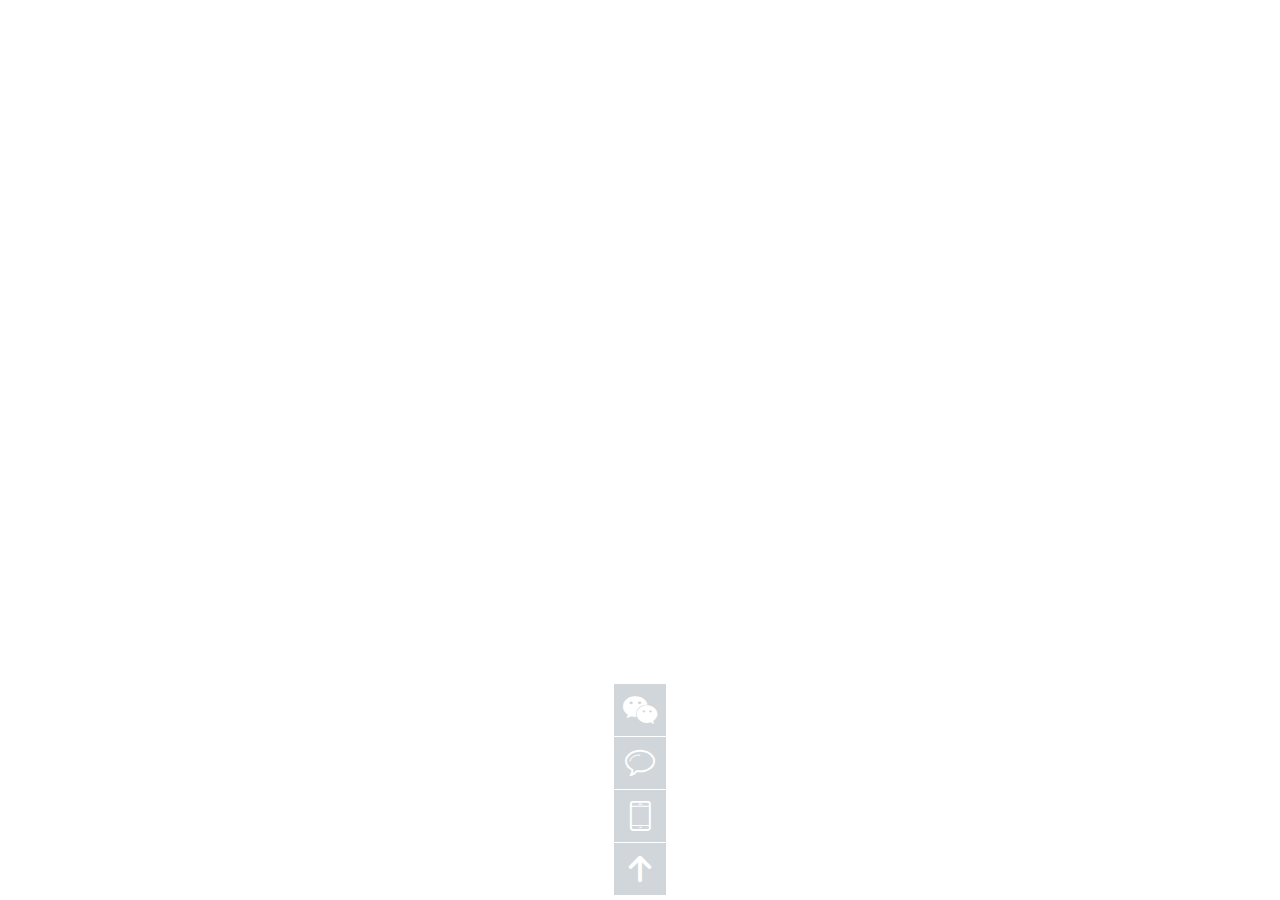
<file: index.html>
<!DOCTYPE html>
<html lang="zh-CN">
<head>
	<meta charset="UTF-8" />
	<title>Document</title>
	<link rel="stylesheet" href="css/index.css">
</head>
<body>
<div class="toolbar">
	<a href="javascript:;" class="toolbar-item">
		<span class="toolbar-btn">
			<i class="toolbar-icon icon-wechat"></i>
			<span class="toolbar-text">公共<br/>账号</span>
		</span>
		<span class="toolbar-layer toolbar-layer-weixin"></span>
	</a>
	<a href="javascript:;" class="toolbar-item">
		<span class="toolbar-btn">
			<i class="toolbar-icon icon-bubble"></i>
			<span class="toolbar-text">反馈<br/>意见</span>
		</span>
	</a>
	<a href="javascript:;" class="toolbar-item">
		<span class="toolbar-btn">
			<i class="toolbar-icon icon-phone"></i>
			<span class="toolbar-text">APP<br/>下载</span>
		</span>
		<span class="toolbar-layer toolbar-layer-app"></span>
	</a>
	<a href="javascript:;" class="toolbar-item">
		<span class="toolbar-btn">
			<i class="toolbar-icon icon-arrow-up2"></i>
			<span class="toolbar-text">返回<br/>顶部</span>
		</span>
	</a>
</div>
<script src="js/require.js" data-main="js/main"></script>
</body>
</html>
</file>
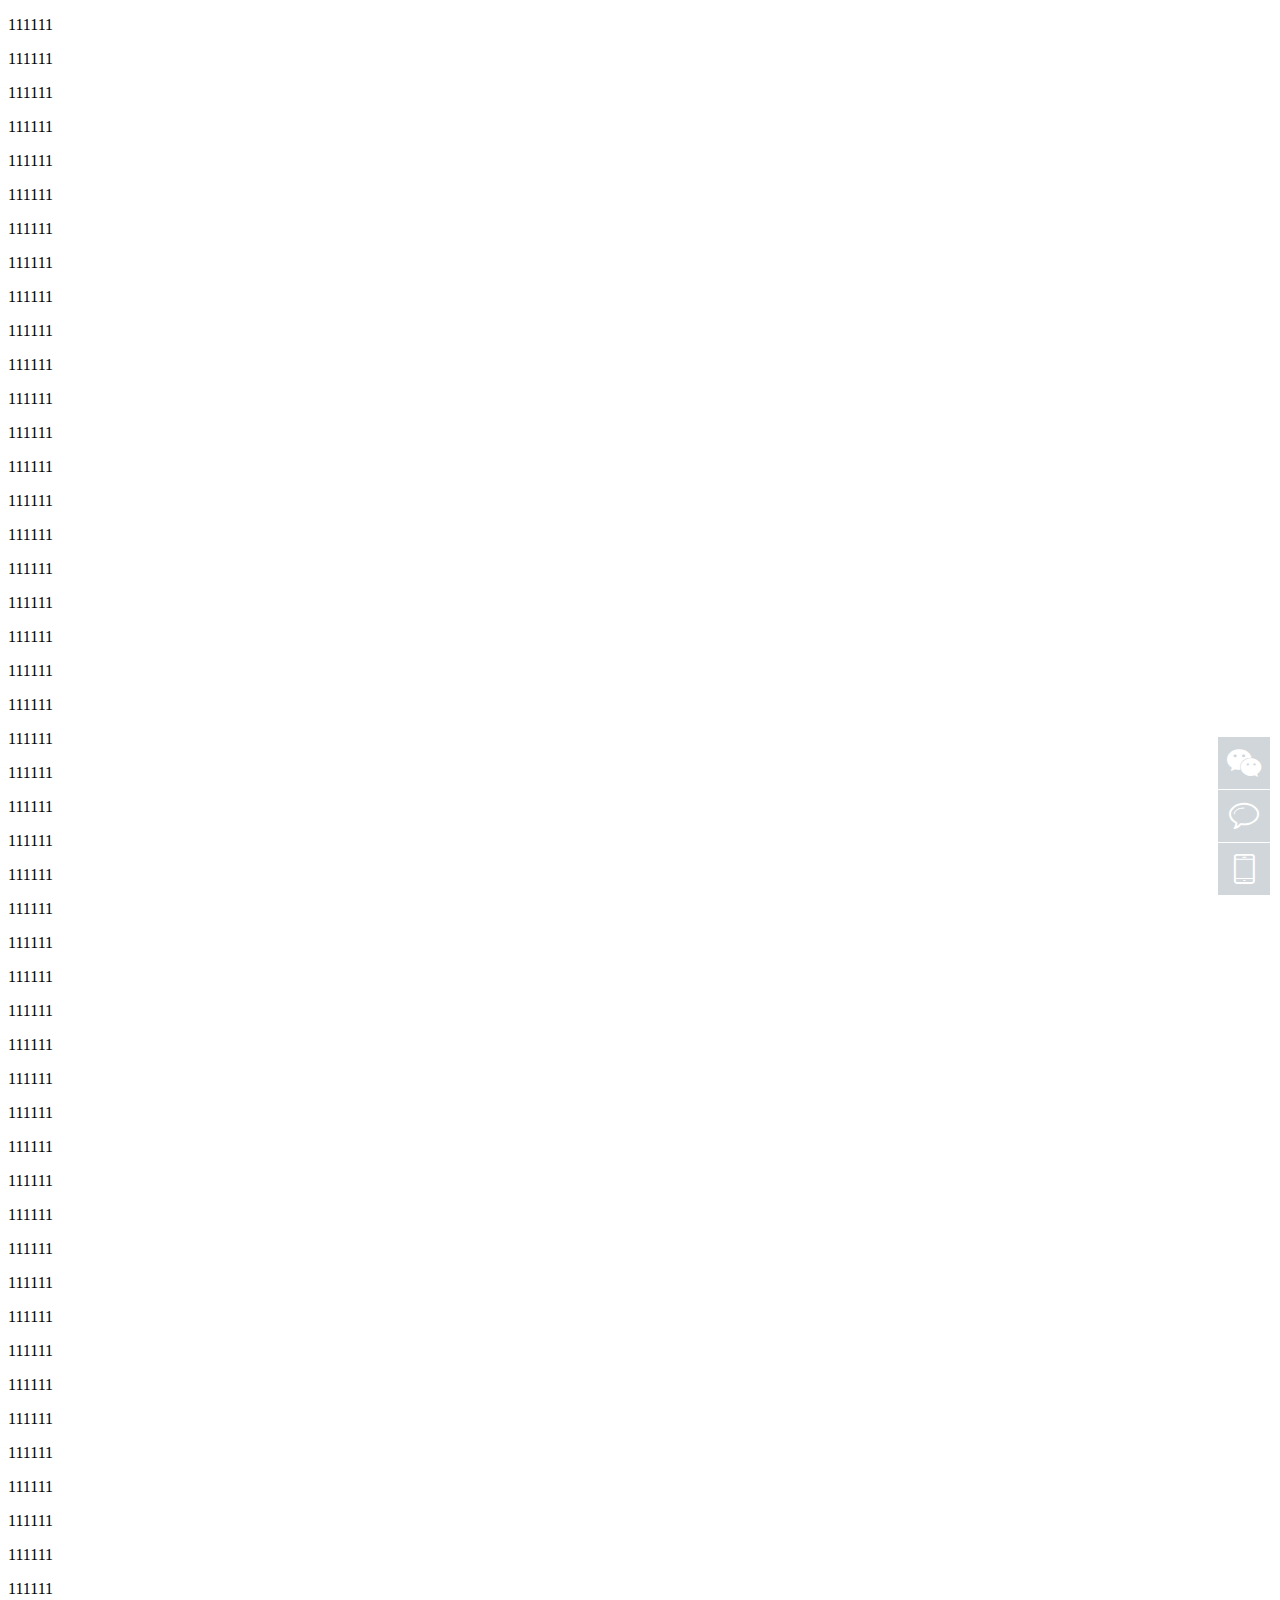
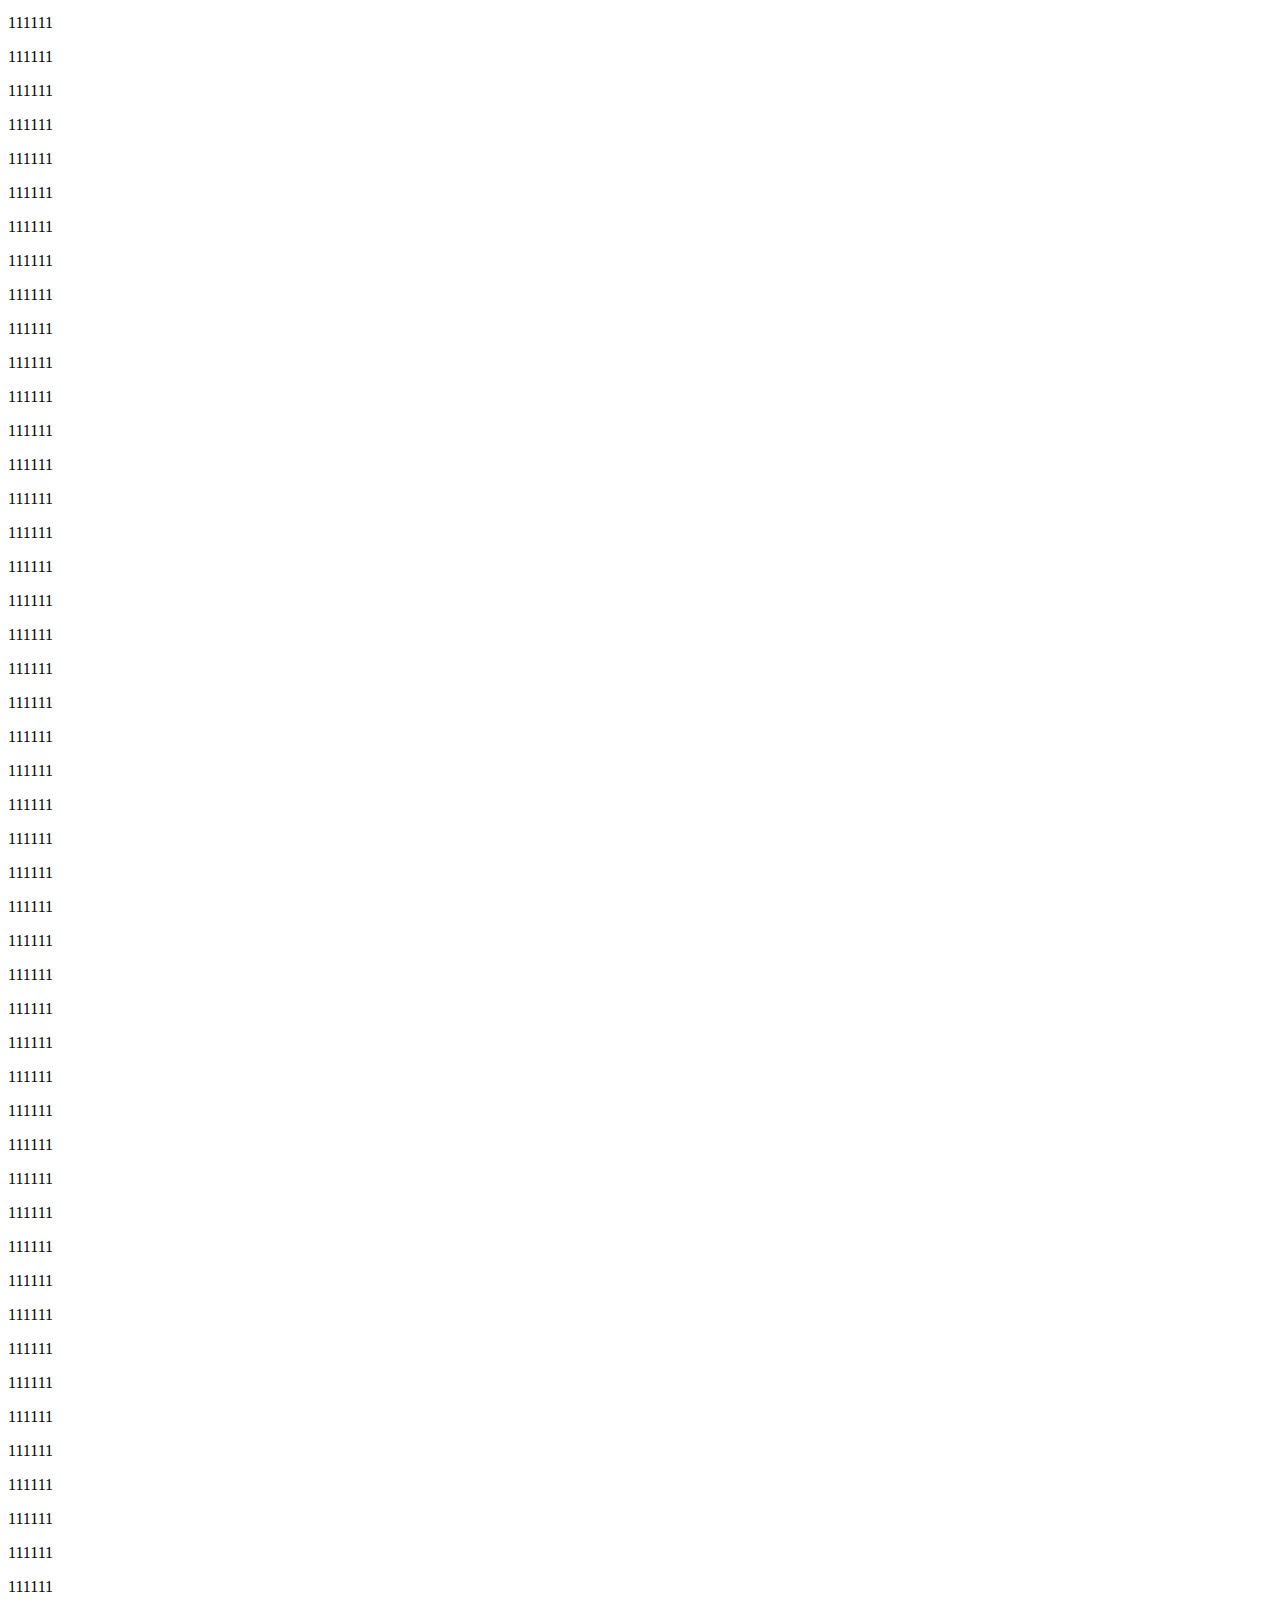
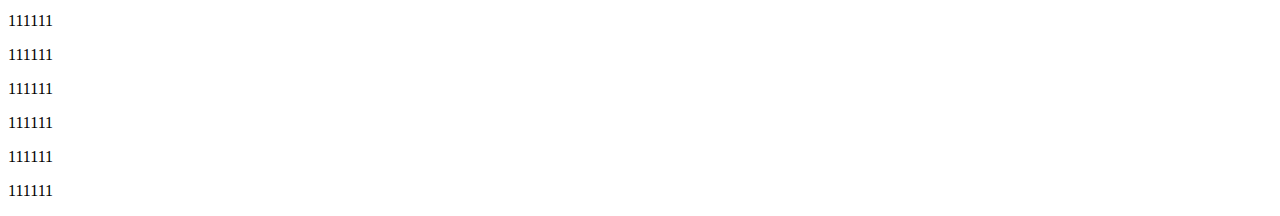
<file: index2.html>
<!DOCTYPE html>
<html lang="zh-CN">
<head>
	<meta charset="UTF-8" />
	<title>Document</title>
	<link rel="stylesheet" href="css/index2.css">
</head>
<body>
<div class="toolbar">
	<a href="javascritp:;" class="toolbar-item toolbar-item-weixin">
		<span class="toolbar-btn"></span>
	</a>
	<a href="javascritp:;" class="toolbar-item toolbar-item-feedback">
		<span class="toolbar-btn"></span>
	</a>
	<a href="javascritp:;" class="toolbar-item toolbar-item-app">
		<span class="toolbar-btn"></span>
	</a>
	<a id="backTop" href="javascritp:;" class="toolbar-item toolbar-item-top">
		<span class="toolbar-btn" ></span>
	</a>
</div>

<p>111111</p>
<p>111111</p>
<p>111111</p>
<p>111111</p>
<p>111111</p>
<p>111111</p>
<p>111111</p>
<p>111111</p>
<p>111111</p>
<p>111111</p>
<p>111111</p>
<p>111111</p>
<p>111111</p>
<p>111111</p>
<p>111111</p>
<p>111111</p>
<p>111111</p>
<p>111111</p>
<p>111111</p>
<p>111111</p>
<p>111111</p>
<p>111111</p>
<p>111111</p>
<p>111111</p>
<p>111111</p>
<p>111111</p>
<p>111111</p>
<p>111111</p>
<p>111111</p>
<p>111111</p>
<p>111111</p>
<p>111111</p>
<p>111111</p>
<p>111111</p>
<p>111111</p>
<p>111111</p>
<p>111111</p>
<p>111111</p>
<p>111111</p>
<p>111111</p>
<p>111111</p>
<p>111111</p>
<p>111111</p>
<p>111111</p>
<p>111111</p>
<p>111111</p>
<p>111111</p>
<p>111111</p>
<p>111111</p>
<p>111111</p>
<p>111111</p>
<p>111111</p>
<p>111111</p>
<p>111111</p>
<p>111111</p>
<p>111111</p>
<p>111111</p>
<p>111111</p>
<p>111111</p>
<p>111111</p>
<p>111111</p>
<p>111111</p>
<p>111111</p>
<p>111111</p>
<p>111111</p>
<p>111111</p>
<p>111111</p>
<p>111111</p>
<p>111111</p>
<p>111111</p>
<p>111111</p>
<p>111111</p>
<p>111111</p>
<p>111111</p>
<p>111111</p>
<p>111111</p>
<p>111111</p>
<p>111111</p>
<p>111111</p>
<p>111111</p>
<p>111111</p>
<p>111111</p>
<p>111111</p>
<p>111111</p>
<p>111111</p>
<p>111111</p>
<p>111111</p>
<p>111111</p>
<p>111111</p>
<p>111111</p>
<p>111111</p>
<p>111111</p>
<p>111111</p>
<p>111111</p>
<p>111111</p>
<p>111111</p>
<p>111111</p>
<p>111111</p>
<p>111111</p>
<p>111111</p>
<script src="js/require.js" data-main="js/main2"></script>
</body>
</html>
</file>
<file: css/index.css>
@font-face{font-family:'icomoon';src:url("fonts/icomoon.eot?g7pjt9");src:url("fonts/icomoon.eot?#iefixg7pjt9") format("embedded-opentype"),url("fonts/icomoon.ttf?g7pjt9") format("truetype"),url("fonts/icomoon.woff?g7pjt9") format("woff"),url("fonts/icomoon.svg?g7pjt9#icomoon") format("svg");font-weight:normal;font-style:normal}[class^="icon-"],[class*=" icon-"]{font-family:'icomoon';speak:none;font-style:normal;font-weight:normal;font-variant:normal;text-transform:none;line-height:1;-webkit-font-smoothing:antialiased;-moz-osx-font-smoothing:grayscale}.icon-wechat:before{content:"\e600"}.icon-arrow-up2:before{content:"\ea3a"}.icon-bubble:before{content:"\e601"}.icon-phone:before{content:"\e602"}.toolbar-item,.toolbar-btn,.toolbar-icon,.toolbar-text{width:52px;height:52px}.toolbar-icon,.toolbar-text{position:absolute;left:0;color:#fff;text-align:center;-webkit-transition:top 1s;-moz-transition:top 1s;-ms-transition:top 1s;-o-transition:top 1s;transition:top 1s}.toolbar{position:fixed;left:50%;bottom:5px;margin-left:-26px}.toolbar-item{position:relative;display:block;margin-top:1px}.toolbar-item:hover .toolbar-icon{top:-52px}.toolbar-item:hover .toolbar-text{top:0}.toolbar-item:hover .toolbar-layer{opacity:1;filter:alpha(opacity=100);-webkit-transform:scale(1);-moz-transform:scale(1);-ms-transform:scale(1);-o-transform:scale(1);transform:scale(1)}.toolbar-btn{position:absolute;left:0;top:0;overflow:hidden}.toolbar-icon{top:0;background-color:#d0d6d9;font-size:30px;line-height:52px}.toolbar-text{top:52px;background-color:#98a1a6;padding-top:12px;font-size:12px;line-height:1.2}.toolbar-layer{position:absolute;right:52px;bottom:-10px;width:130px;background-image:url("../img/toolbar.png");background-repeat:no-repeat;opacity:0;filter:alpha(opacity=0);-webkit-transform-origion:95% 95%;-moz-transform-origion:95% 95%;-ms-transform-origion:95% 95%;-o-transform-origion:95% 95%;transform-origion:95% 95%;-webkit-transform:scale(0.01);-moz-transform:scale(0.01);-ms-transform:scale(0.01);-o-transform:scale(0.01);transform:scale(0.01);-webkit-transition:all 1s;-moz-transition:all 1s;-ms-transition:all 1s;-o-transition:all 1s;transition:all 1s}.toolbar-layer-weixin{height:130px;background-position:0 0}.toolbar-layer-app{height:130px;background-position:0 0}
/*# sourceMappingURL=index.css.map */
</file>
<file: css/index2.css>
﻿@font-face{font-family:'icomoon';src:url("fonts/icomoon.eot?g7pjt9");src:url("fonts/icomoon.eot?#iefixg7pjt9") format("embedded-opentype"),url("fonts/icomoon.ttf?g7pjt9") format("truetype"),url("fonts/icomoon.woff?g7pjt9") format("woff"),url("fonts/icomoon.svg?g7pjt9#icomoon") format("svg");font-weight:normal;font-style:normal}[class^="icon-"],.toolbar-btn,[class*=" icon-"]{font-family:'icomoon';speak:none;font-style:normal;font-weight:normal;font-variant:normal;text-transform:none;line-height:1;-webkit-font-smoothing:antialiased;-moz-osx-font-smoothing:grayscale}.icon-wechat:before,.toolbar-item-weixin .toolbar-btn:before{content:"\e600"}.icon-arrow-up2:before,.toolbar-item-top .toolbar-btn:before{content:"\ea3a"}.icon-bubble:before,.toolbar-item-feedback .toolbar-btn:before{content:"\e601"}.icon-phone:before,.toolbar-item-app .toolbar-btn:before{content:"\e602"}.toolbar{position:fixed;right:10px;bottom:5px;margin-left:-26px}.toolbar-item{position:relative;display:block;margin-top:1px;width:52px;height:52px}.toolbar-item:hover .toolbar-btn:before{top:-52px}.toolbar-item:hover .toolbar-btn:after{top:0}.toolbar-item:hover:after{opacity:1;filter:alpha(opacity=100);-webkit-transform:scale(1);-moz-transform:scale(1);-ms-transform:scale(1);-o-transform:scale(1);transform:scale(1)}.toolbar-item:after{content:"";position:absolute;right:52px;bottom:-10px;width:130px;background-image:url("../img/toolbar.png");background-repeat:no-repeat;opacity:0;filter:alpha(opacity=0);-webkit-transform-origion:95% 95%;-moz-transform-origion:95% 95%;-ms-transform-origion:95% 95%;-o-transform-origion:95% 95%;transform-origion:95% 95%;-webkit-transform:scale(0.01);-moz-transform:scale(0.01);-ms-transform:scale(0.01);-o-transform:scale(0.01);transform:scale(0.01);-webkit-transition:all 1s;-moz-transition:all 1s;-ms-transition:all 1s;-o-transition:all 1s;transition:all 1s}.toolbar-item-weixin:after{content:"";height:130px}.toolbar-item-weixin .toolbar-btn:after{content:"公共\a账号"}.toolbar-btn{top:0;overflow:hidden}.toolbar-btn,.toolbar-btn:before,.toolbar-btn:after{width:52px;height:52px;position:absolute;left:0}.toolbar-btn:before,.toolbar-btn:after{content:"";color:#fff;text-align:center;-webkit-transition:top 1s;-moz-transition:top 1s;-ms-transition:top 1s;-o-transition:top 1s;transition:top 1s}.toolbar-btn:before{top:0;background-color:#d0d6d9;font-size:30px;line-height:52px}.toolbar-btn:after{top:52px;background-color:#98a1a6;padding-top:12px;font-size:12px;line-height:1.2;white-space:pre}.toolbar-item-feedback .toolbar-btn:after{content:"意见\a反馈"}.toolbar-item-app:after{content:"";height:130px}.toolbar-item-app .toolbar-btn:after{content:"APP\a下载"}.toolbar-item-top .toolbar-btn:after{content:"返回\a顶部"}
/*# sourceMappingURL=index2.css.map */
</file>
